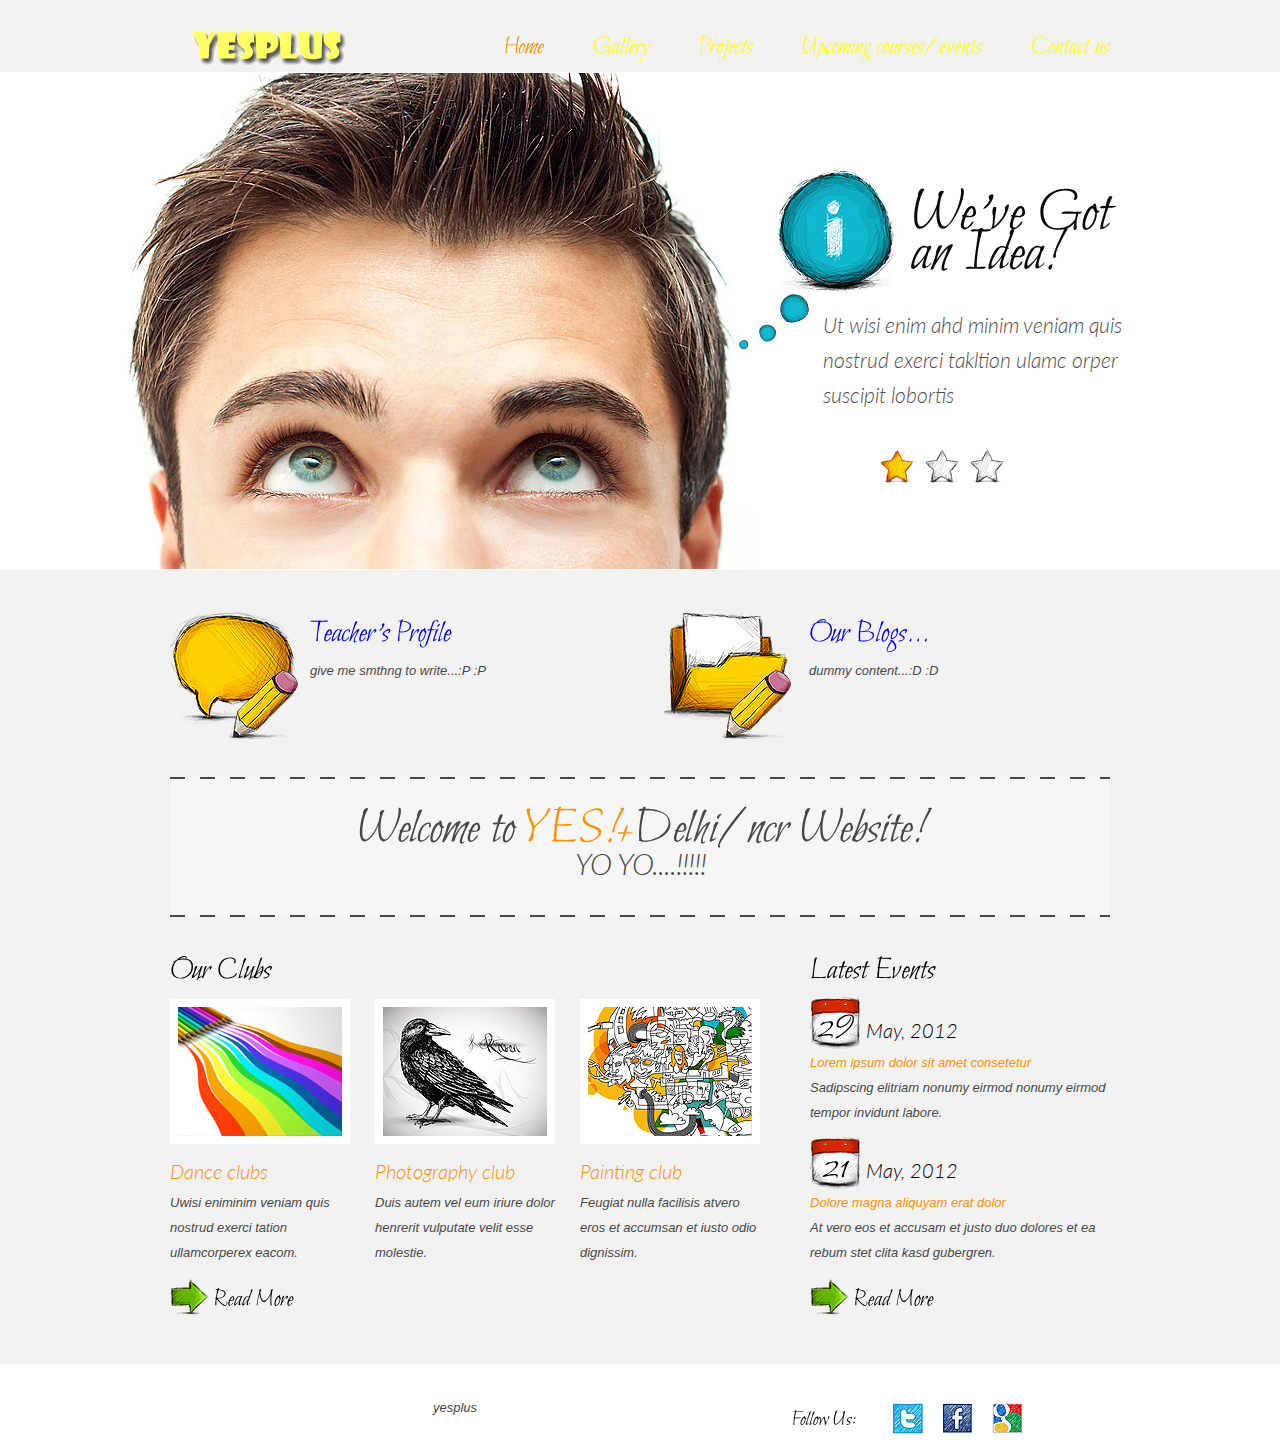
<file: site/index.html>
<!DOCTYPE html>
<html lang="en">
<head>
    <title>Home</title>
    <meta charset="utf-8">
    <link rel="stylesheet" type="text/css" media="screen" href="css/reset.css">
    <link rel="stylesheet" type="text/css" media="screen" href="css/grid_12.css">
    <link rel="stylesheet" type="text/css" media="screen" href="css/style.css">
    <link rel="stylesheet" type="text/css" media="screen" href="css/slider.css">
    <link href='http://fonts.googleapis.com/css?family=Lato:300italic' rel='stylesheet' type='text/css'>
    <script src="js/jquery-1.7.min.js"></script>
    <script src="js/jquery.easing.1.3.js"></script>
    <script src="js/cufon-yui.js"></script>
    <script src="js/cufon-replace.js"></script>
    <script src="js/Bilbo_400.font.js"></script>
    <script src="js/tms-0.4.1.js"></script>
    <script>
		$(document).ready(function(){				   	
			$('.slider')._TMS({
				show:0,
				pauseOnHover:true,
				prevBu:false,
				nextBu:false,
				playBu:false,
				duration:800,
				preset:'fade',
				pagination:true,
				pagNums:false,
				slideshow:7000,
				numStatus:false,
				banners:'fade',
				waitBannerAnimation:false,
				progressBar:false
			})		
		});
	</script>
	<!--[if lt IE 8]>
       <div style=' clear: both; text-align:center; position: relative;'>
         <a href="http://windows.microsoft.com/en-US/internet-explorer/products/ie/home?ocid=ie6_countdown_bannercode">
           <img src="http://storage.ie6countdown.com/assets/100/images/banners/warning_bar_0000_us.jpg" border="0" height="42" width="820" alt="You are using an outdated browser. For a faster, safer browsing experience, upgrade for free today." />
        </a>
      </div>
    <![endif]-->
    <!--[if lt IE 9]>
   		<script type="text/javascript" src="js/html5.js"></script>
    	<link rel="stylesheet" type="text/css" media="screen" href="css/ie.css">
	<![endif]-->
</head>
<body>
   <header> 
       <div> 
          <div>                 	
              <h1><a href="index.html"><img src="images/logo.gif" alt=""></a></h1> 
              <nav>  
                <ul class="menu">
                      <li class="current"><a href="index.html">Home</a></li>
                      <li><a href="polaroidgallery/fullscreen.html">Gallery</a></li>
                      <li><a href="projects/index.html">Projects</a></li>
                      <li><a href="products.html">Upcoming courses/events</a></li>
                      <li><a href="contacts.html">Contact us</a></li>
                  </ul>
              </nav>
              <div class="clear"></div>
          </div>
      </div>
    </header>  
    <div id="slide">
       <div class="slider">
          <ul class="items">
              <li><img src="images/slider-1.jpg" alt="" /><div class="banner"><p class="text-1">We've Got <strong>an Idea!</strong></p><p class="text-2">Ut wisi enim ahd minim veniam quis nostrud exerci takltion ulamc orper suscipit lobortis</p></div></li>
              <li><img src="images/slider-2.jpg" alt="" /><div class="banner"><p class="text-1">Here We <strong>Are!</strong></p><p class="text-2">Duis autem vel eum iriure dolor in hendrerit in vulputate velit esse molestie consequat.</p></div></li>
              <li><img src="images/slider-3.jpg" alt="" /><div class="banner"><p class="text-1">Stay <strong>Creative!</strong></p><p class="text-2">Feugiat nulla facilisis at vero erots et accumsan et iusto odio dignis sim qui blandit.</p></div></li>
              
               </ul>
       </div>
    </div>
  <!--==============================content================================-->
    <section id="content"><div class="ic">More Website Templates @ TemplateMonster.com. June 25, 2012!</div>
    	<div class="container_12">
        	<div class="grid_6 box-1">
				<img src="images/page1-img1.png" alt="">
                <div class="extra-wrap">
                	<h2><a href="teachers.html">Teacher's Profile</a></h2>
                    <p>give me smthng to write...:P :P</p>
                </div>
            </div>  
            <div class="grid_6 box-1">
				<img src="images/page1-img2.png" alt="">
                <div class="extra-wrap">
                	<h2><a href="blogs.html">Our Blogs...</a></h2>
                    <p>dummy content...:D :D</p>
                </div>
            </div>  
            <div class="grid_12 box-2">
            	<div>
                    <p class="text-3">Welcome to <span>YES!+</span>Delhi/ncr Website!</p>
                    <p class="text-4">YO YO....!!!!!</p>
                </div>
            </div>
            <div class="grid_8">
            	<h2 class="top-1">Our Clubs</h2>
                <div class="box-3">
                	<div>
                    	<img src="images/page1-img3.jpg" alt="" class="img-border">
                        <a href="#" class="link-2">Dance clubs</a>
                        <p>Uwisi eniminim veniam quis nostrud exerci tation ullamcorperex eacom.</p>
                    </div>
                	<div>
                    	<img src="images/page1-img4.jpg" alt="" class="img-border">
                        <a href="#" class="link-2">Photography club</a>
                        <p>Duis autem vel eum iriure dolor henrerit vulputate velit esse molestie.</p>
                    </div>
                	<div class="last">
                    	<img src="images/page1-img5.jpg" alt="" class="img-border">
                        <a href="#" class="link-2">Painting club</a>
                        <p>Feugiat nulla facilisis atvero eros et accumsan et iusto odio dignissim.</p>
                    </div>
                </div>
                <a href="#" class="button top-4">Read More</a>
            </div>
            <div class="grid_4">
            	<h2 class="top-1">Latest Events</h2>
                <div class="box-4 top-2">
                    <div class="date"><strong>29</strong><span>May, 2012</span></div>
                    <p><a href="#" class="link">Lorem ipsum dolor sit amet consetetur</a><br>Sadipscing elitriam nonumy eirmod nonumy eirmod tempor invidunt labore.</p>
                </div>
                <div class="box-4 top-3">
                    <div class="date"><strong>21</strong><span>May, 2012</span></div>
                    <p><a href="#" class="link">Dolore magna aliquyam erat dolor</a><br>At vero eos et accusam et justo duo dolores et ea rebum stet clita kasd gubergren.</p>
                </div>
                <a href="#" class="button top-4">Read More</a>
            </div>    
            <div class="clear"></div>
        </div>
    </section> 
<!--==============================footer=================================-->
  <footer>
      <p>yesplus<br> <a rel="nofollow" href="http://www.templatemonster.com/" target="_blank" class="link">
      <div class="soc-icons"><span>Follow Us:</span><a href="#"><img src="images/icon-1.jpg" alt=""></a><a href="#"><img src="images/icon-2.jpg" alt=""></a><a href="#"><img src="images/icon-3.jpg" alt=""></a></div>
  </footer>	
</body>
</html>
</file>
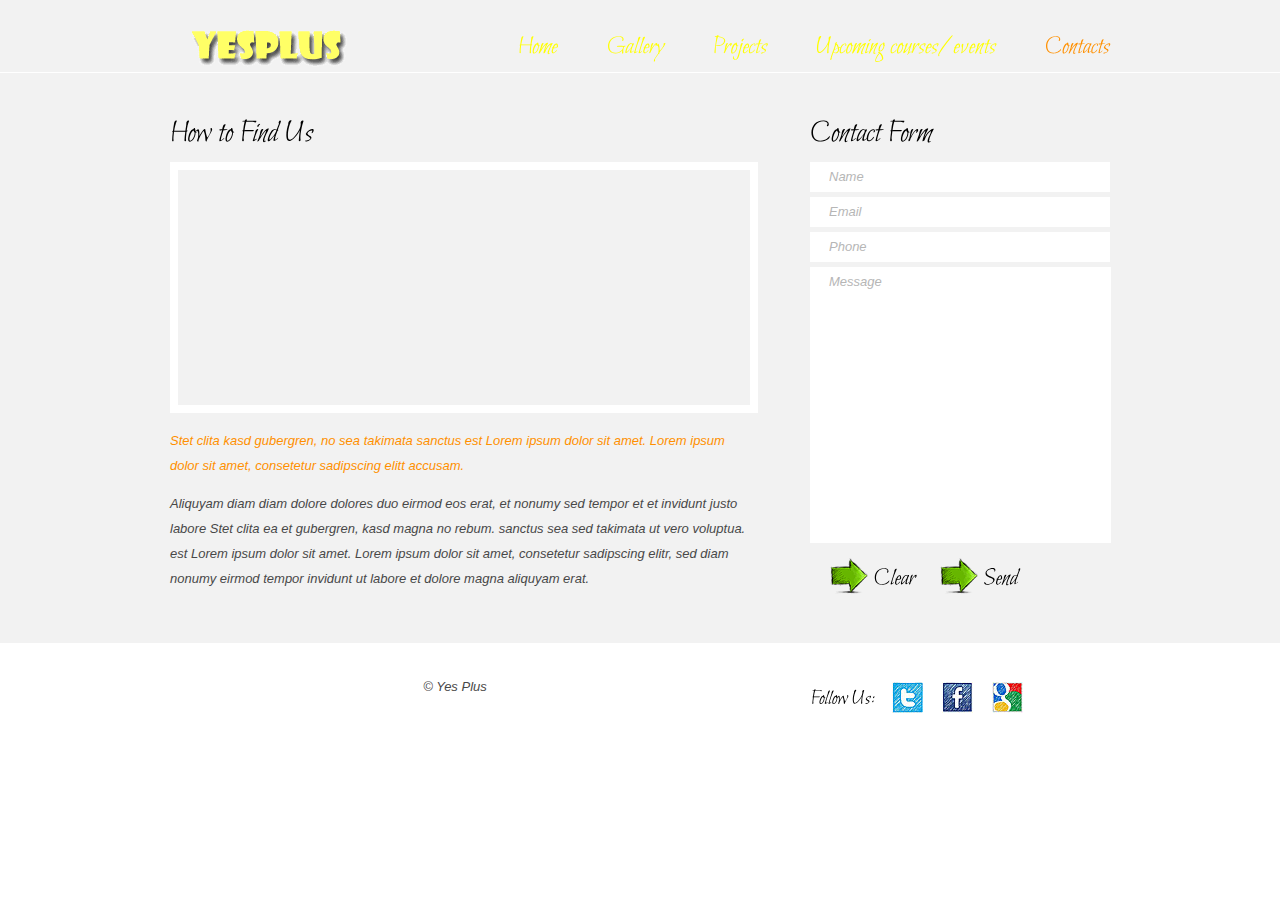
<file: site/contacts.html>
<!DOCTYPE html>
<html lang="en">
<head>
    <title>Contacts</title>
    <meta charset="utf-8">
    <link rel="stylesheet" type="text/css" media="screen" href="css/reset.css">
    <link rel="stylesheet" type="text/css" media="screen" href="css/grid_12.css">
    <link rel="stylesheet" type="text/css" media="screen" href="css/style.css">
    <link href='http://fonts.googleapis.com/css?family=Lato:300italic' rel='stylesheet' type='text/css'>
    <script src="js/jquery-1.7.min.js"></script>
    <script src="js/jquery.easing.1.3.js"></script>
    <script src="js/cufon-yui.js"></script>
    <script src="js/cufon-replace.js"></script>
    <script src="js/Bilbo_400.font.js"></script>
	<!--[if lt IE 8]>
       <div style=' clear: both; text-align:center; position: relative;'>
         <a href="http://windows.microsoft.com/en-US/internet-explorer/products/ie/home?ocid=ie6_countdown_bannercode">
           <img src="http://storage.ie6countdown.com/assets/100/images/banners/warning_bar_0000_us.jpg" border="0" height="42" width="820" alt="You are using an outdated browser. For a faster, safer browsing experience, upgrade for free today." />
        </a>
      </div>
    <![endif]-->
    <!--[if lt IE 9]>
   		<script type="text/javascript" src="js/html5.js"></script>
    	<link rel="stylesheet" type="text/css" media="screen" href="css/ie.css">
	<![endif]-->
</head>
<body>
   <header> 
       <div> 
          <div>                 	
              <h1><a href="index.html"><img src="images/logo.gif" alt=""></a></h1> 
              <nav>  
                <ul class="menu">
                      <li><a href="index.html">Home</a></li>
                      <li><a href="polaroidgallery/fullscreen.html">Gallery</a></li>
                      <li><a href="projects/index.html">Projects</a></li>
                      <li><a href="products.html">Upcoming courses/events</a></li>
                      <li class="current"><a href="contacts.html">Contacts</a></li>
                  </ul>
              </nav>
              <div class="clear"></div>
          </div>
      </div>
    </header>  
  <!--==============================content================================-->
    <section id="content"><div class="ic">More Website Templates @ TemplateMonster.com. June 25, 2012!</div>
    	<div class="container_12 top">
        	<div class="grid_8">
            	<h2>How to Find Us</h2>
                <div class="map img-border">
                  <iframe src="http://maps.google.com/maps?f=q&amp;source=s_q&amp;hl=en&amp;geocode=&amp;q=Brooklyn,+New+York,+NY,+United+States&amp;aq=0&amp;sll=37.0625,-95.677068&amp;sspn=61.282355,146.513672&amp;ie=UTF8&amp;hq=&amp;hnear=Brooklyn,+Kings,+New+York&amp;ll=40.649974,-73.950005&amp;spn=0.01628,0.025663&amp;z=14&amp;iwloc=A&amp;output=embed"></iframe>
                </div>
                <div class="right-1">
                	<p class="clr-1 p2">Stet clita kasd gubergren, no sea takimata sanctus est Lorem ipsum dolor sit amet. Lorem ipsum dolor sit amet, consetetur sadipscing elitt accusam.</p>
					<p>Aliquyam diam diam dolore dolores duo eirmod eos erat, et nonumy sed tempor et et invidunt justo labore Stet clita ea et gubergren, kasd magna no rebum. sanctus sea sed takimata ut vero voluptua. est Lorem ipsum dolor sit amet. Lorem ipsum dolor sit amet, consetetur sadipscing elitr, sed diam nonumy eirmod tempor invidunt ut labore et dolore magna aliquyam erat.</p>
				</div>
            </div>
            <div class="grid_4">
            	<h2>Contact Form</h2>
            	<form id="form" method="post" >
                    <fieldset>
                      <label><input type="text" value="Name" onBlur="if(this.value=='') this.value='Name'" onFocus="if(this.value =='Name' ) this.value=''"></label>
                      <label><input type="text" value="Email" onBlur="if(this.value=='') this.value='Email'" onFocus="if(this.value =='Email' ) this.value=''"></label>
                      <label><input type="text" value="Phone" onBlur="if(this.value=='') this.value='Phone'" onFocus="if(this.value =='Phone' ) this.value=''"></label>
                      <label><textarea onBlur="if(this.value==''){this.value='Message'}" onFocus="if(this.value=='Message'){this.value=''}">Message</textarea></label>
                      <div class="btns"><a href="#" class="button">Clear</a><a href="#" class="button" onClick="document.getElementById('form').submit()">Send</a></div>
                    </fieldset>  
                  </form> 
            </div>
            <div class="clear"></div>
        </div>
    </section> 
<!--==============================footer=================================-->
  <footer>
      <p>© Yes Plus<br> 
            <div class="soc-icons"><span>Follow Us:</span><a href="#"><img src="images/icon-1.jpg" alt=""></a><a href="#"><img src="images/icon-2.jpg" alt=""></a><a href="#"><img src="images/icon-3.jpg" alt=""></a></div>
  </footer>	
</body>
</html>
</file>
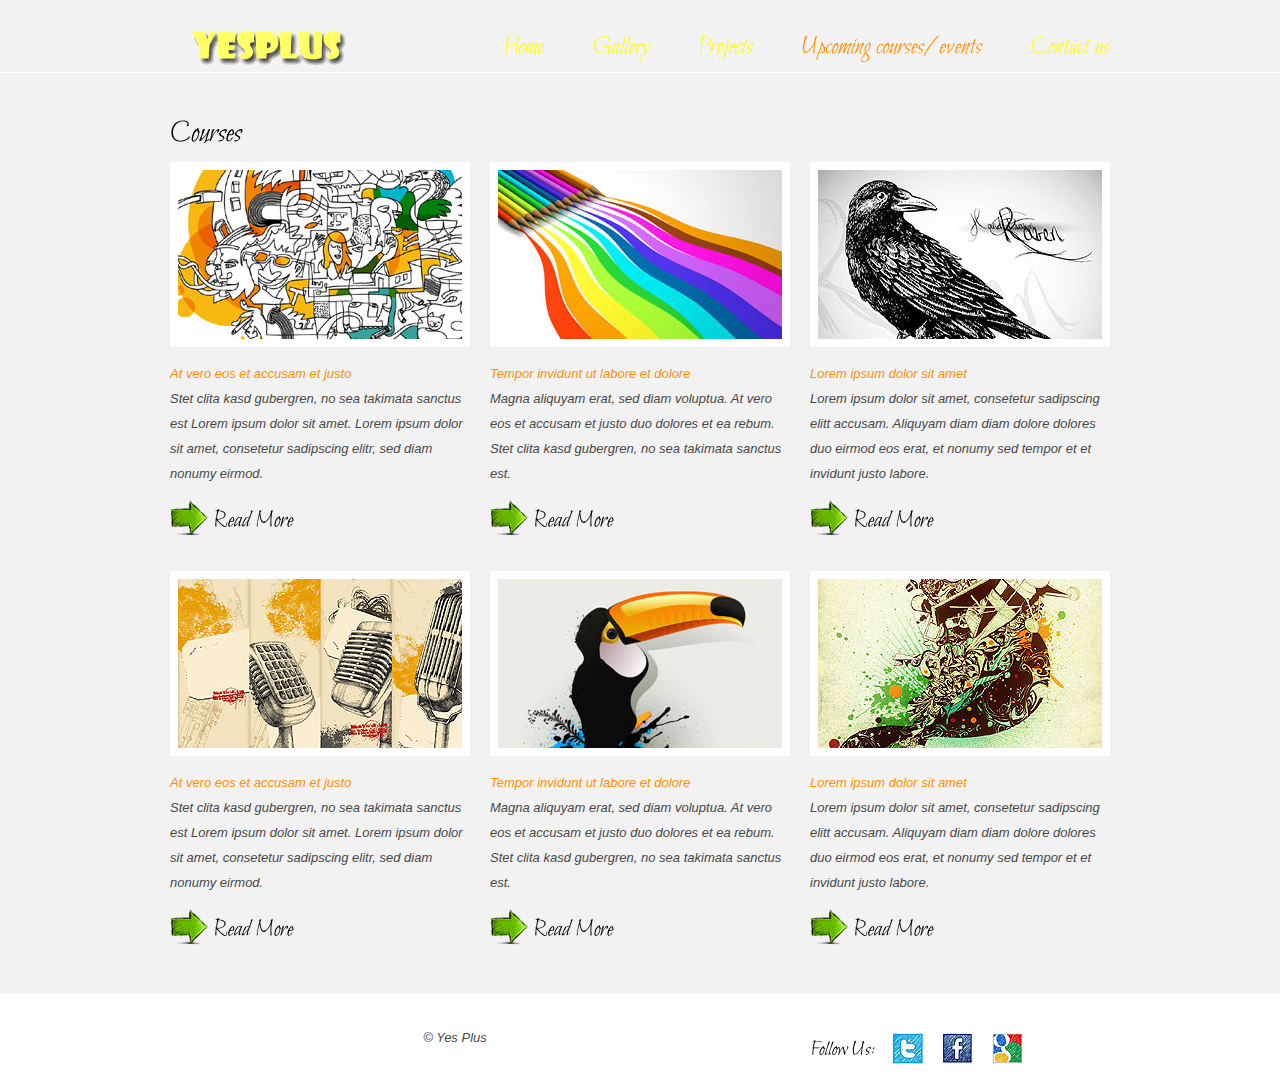
<file: site/products.html>
<!DOCTYPE html>
<html lang="en">
<head>
    <title>Products</title>
    <meta charset="utf-8">
    <link rel="stylesheet" type="text/css" media="screen" href="css/reset.css">
    <link rel="stylesheet" type="text/css" media="screen" href="css/grid_12.css">
    <link rel="stylesheet" type="text/css" media="screen" href="css/style.css">
    <link href='http://fonts.googleapis.com/css?family=Lato:300italic' rel='stylesheet' type='text/css'>
    <script src="js/jquery-1.7.min.js"></script>
    <script src="js/jquery.easing.1.3.js"></script>
    <script src="js/cufon-yui.js"></script>
    <script src="js/cufon-replace.js"></script>
    <script src="js/Bilbo_400.font.js"></script>
	<!--[if lt IE 8]>
       <div style=' clear: both; text-align:center; position: relative;'>
         <a href="http://windows.microsoft.com/en-US/internet-explorer/products/ie/home?ocid=ie6_countdown_bannercode">
           <img src="http://storage.ie6countdown.com/assets/100/images/banners/warning_bar_0000_us.jpg" border="0" height="42" width="820" alt="You are using an outdated browser. For a faster, safer browsing experience, upgrade for free today." />
        </a>
      </div>
    <![endif]-->
    <!--[if lt IE 9]>
   		<script type="text/javascript" src="js/html5.js"></script>
    	<link rel="stylesheet" type="text/css" media="screen" href="css/ie.css">
	<![endif]-->
</head>
<body>
   <header> 
       <div> 
          <div>                 	
              <h1><a href="index.html"><img src="images/logo.gif" alt=""></a></h1> 
              <nav>  
                <ul class="menu">
                      <li><a href="index.html">Home</a></li>
                      <li><a href="polaroidgallery/fullscreen.html">Gallery</a></li>
                      <li><a href="projects/index.html">Projects</a></li>
                      <li class="current"><a href="products.html">Upcoming courses/events</a></li>
                      <li><a href="contacts.html">Contact us</a></li>
                  </ul>
              </nav>
              <div class="clear"></div>
          </div>
      </div>
    </header>  
  <!--==============================content================================-->
    <section id="content"><div class="ic">More Website Templates @ TemplateMonster.com. June 25, 2012!</div>
    	<div class="container_12 top">
        	<div class="grid_12">
            	<h2 class="p5">Courses</h2>
            </div>
            <div class="grid_4">
            	<div>
                    <img src="images/page4-img1.jpg" alt="" class="img-border">
                    <p class="top-4"><a href="#" class="link">At vero eos et accusam et justo</a><br>
    Stet clita kasd gubergren, no sea takimata sanctus est Lorem ipsum dolor sit amet. Lorem ipsum dolor sit amet, consetetur sadipscing elitr, sed diam nonumy eirmod.</p>
                    <a href="#" class="button top-4">Read More</a>
                </div>
                <div class="top-7">
                    <img src="images/page4-img4.jpg" alt="" class="img-border">
                    <p class="top-4"><a href="#" class="link">At vero eos et accusam et justo</a><br>
    Stet clita kasd gubergren, no sea takimata sanctus est Lorem ipsum dolor sit amet. Lorem ipsum dolor sit amet, consetetur sadipscing elitr, sed diam nonumy eirmod.</p>
                    <a href="#" class="button top-4">Read More</a>
                </div>
            </div>
            <div class="grid_4">
            	<div>
                    <img src="images/page4-img2.jpg" alt="" class="img-border">
                    <p class="top-4"><a href="#" class="link">Tempor invidunt ut labore et dolore</a><br>
    Magna aliquyam erat, sed diam voluptua. At vero eos et accusam et justo duo dolores et ea rebum. Stet clita kasd gubergren, no sea takimata sanctus est.</p>
                    <a href="#" class="button top-4">Read More</a>
                </div>
                <div class="top-7">
                    <img src="images/page4-img5.jpg" alt="" class="img-border">
                    <p class="top-4"><a href="#" class="link">Tempor invidunt ut labore et dolore</a><br>
    Magna aliquyam erat, sed diam voluptua. At vero eos et accusam et justo duo dolores et ea rebum. Stet clita kasd gubergren, no sea takimata sanctus est.</p>
                    <a href="#" class="button top-4">Read More</a>
                </div>
            </div>
            <div class="grid_4">
            	<div>
                    <img src="images/page4-img3.jpg" alt="" class="img-border">
                    <p class="top-4"><a href="#" class="link">Lorem ipsum dolor sit amet</a><br>
    Lorem ipsum dolor sit amet, consetetur sadipscing elitt accusam. Aliquyam diam diam dolore dolores duo eirmod eos erat, et nonumy sed tempor et et invidunt justo labore.</p>
                    <a href="#" class="button top-4">Read More</a>
                </div>
                <div class="top-7">
                    <img src="images/page4-img6.jpg" alt="" class="img-border">
                    <p class="top-4"><a href="#" class="link">Lorem ipsum dolor sit amet</a><br>
    Lorem ipsum dolor sit amet, consetetur sadipscing elitt accusam. Aliquyam diam diam dolore dolores duo eirmod eos erat, et nonumy sed tempor et et invidunt justo labore.</p>
                    <a href="#" class="button top-4">Read More</a>
                </div>
            </div>
            <div class="clear"></div>
        </div>
    </section> 
<!--==============================footer=================================-->
  <footer>
      <p>© Yes Plus<br> 
            <div class="soc-icons"><span>Follow Us:</span><a href="#"><img src="images/icon-1.jpg" alt=""></a><a href="#"><img src="images/icon-2.jpg" alt=""></a><a href="#"><img src="images/icon-3.jpg" alt=""></a></div>
  </footer>	
</body>
</html>
</file>
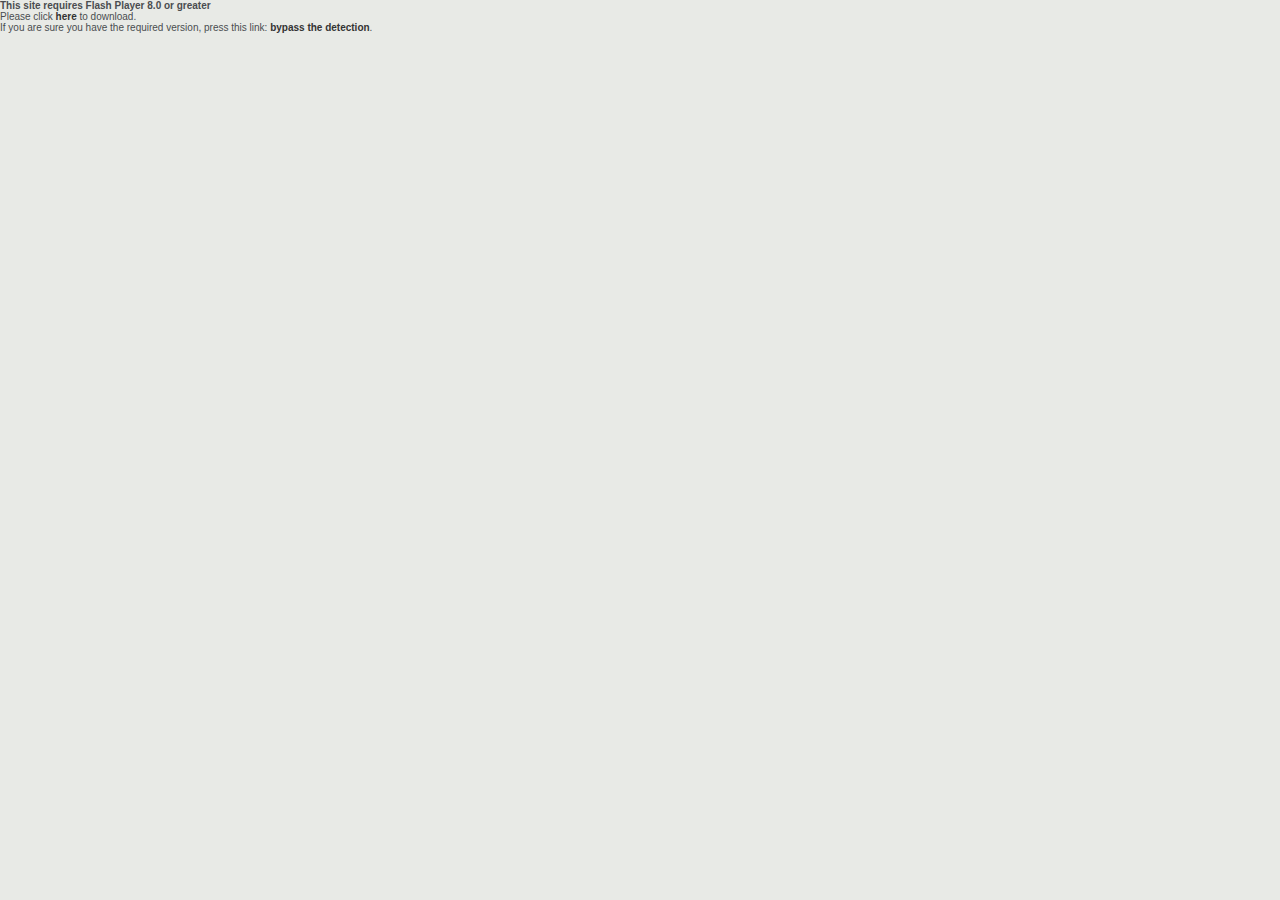
<file: site/polaroidgallery/flickr_example.html>
<!DOCTYPE html PUBLIC "-//W3C//DTD XHTML 1.0 Transitional//EN" "http://www.w3.org/TR/xhtml1/DTD/xhtml1-transitional.dtd">
<html xmlns="http://www.w3.org/1999/xhtml">
<head>
<meta http-equiv="Content-Type" content="text/html; charset=ISO-8859-1" />
<title>Polaroid Gallery v.1.01</title>
<script type="text/javascript" src="_inc/swfobject.js"></script>
<link href="_inc/styles.css" rel="stylesheet" type="text/css" />
</head>

<body>
  <div id="fullscreendemo">
  <strong>This site requires Flash Player 8.0 or greater</strong><br />
  Please click <a href="http://www.adobe.com/products/flashplayer/">here</a> to download.<br />
  If you are sure you have the required version, press this link: <a href="readme.html?detectflash=false">bypass the detection</a>.
  </div>
<script type="text/javascript">
//<![CDATA[
var so = new SWFObject("polaroid.swf", "polaroid", "100%", "100%", "8", "#FFFFFF");
// I picked this id random
so.addVariable("flickrID","49749008@N00");
// pretty black and white photos
so.addVariable("flickrTAGS","BlackandWhite");
so.write("fullscreendemo");
//]]>
</script>
</body>
</html>
</file>
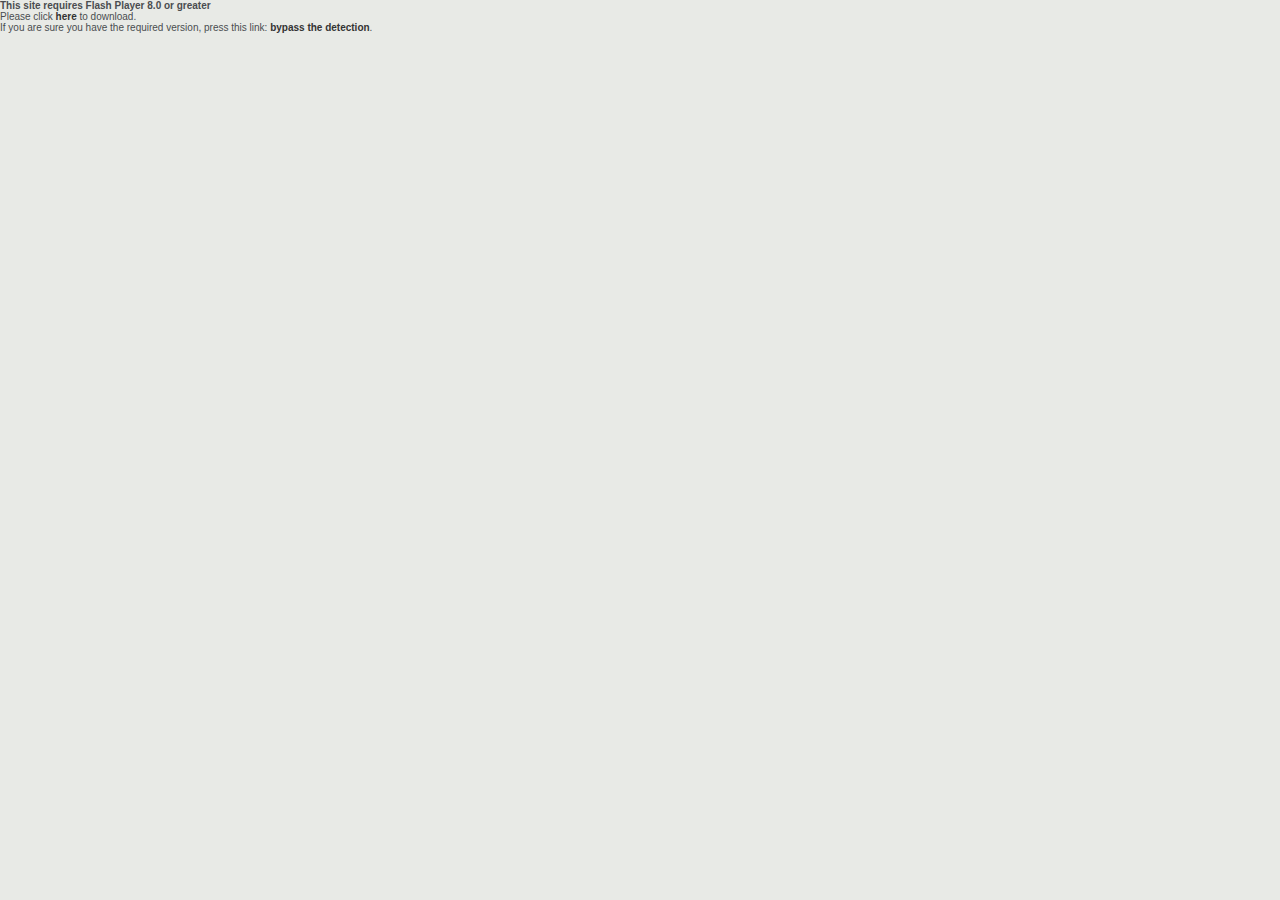
<file: site/polaroidgallery/fullscreen.html>
<!DOCTYPE html PUBLIC "-//W3C//DTD XHTML 1.0 Transitional//EN" "http://www.w3.org/TR/xhtml1/DTD/xhtml1-transitional.dtd">
<html xmlns="http://www.w3.org/1999/xhtml">
<head>
<meta http-equiv="Content-Type" content="text/html; charset=ISO-8859-1" />
<title>Polaroid Gallery v.1.01</title>
<script type="text/javascript" src="_inc/swfobject.js"></script>
<link href="_inc/styles.css" rel="stylesheet" type="text/css" />
</head>

<body>
  <div id="fullscreendemo">
  <strong>This site requires Flash Player 8.0 or greater</strong><br />
  Please click <a href="http://www.adobe.com/products/flashplayer/">here</a> to download.<br />
  If you are sure you have the required version, press this link: <a href="readme.html?detectflash=false">bypass the detection</a>.
  </div>
<script type="text/javascript">
//<![CDATA[
var so = new SWFObject("polaroid.swf", "polaroid", "100%", "100%", "8", "#FFFFFF");
// specify the url to the xml-file, default is photos.xml
so.addVariable("xmlURL","photos.xml");
so.write("fullscreendemo");
//]]>
</script>
</body>
</html>
</file>
<file: site/css/grid_12.css>
.container_12{margin-left:auto;margin-right:auto;width:960px}
.grid_1,.grid_2,.grid_3,.grid_4,.grid_5,.grid_6,.grid_7,.grid_8,.grid_9,.grid_10,.grid_11,.grid_12{display:inline;float:left;position:relative;margin:0 10px}.alpha{margin-left:0}.omega{margin-right:0}.container_12 .grid_1{width:60px}.container_12 .grid_2{width:140px}.container_12 .grid_3{width:220px}.container_12 .grid_4{width:300px}.container_12 .grid_5{width:380px}.container_12 .grid_6 {width:460px}.container_12 .grid_7{width:540px}.container_12 .grid_8{width:620px}.container_12 .grid_9{width:700px}.container_12 .grid_10{width:780px}.container_12 .grid_11{width:860px}.container_12 .grid_12{width:940px}.container_12 .prefix_1{padding-left:80px}.container_12 .prefix_2{padding-left:160px}.container_12 .prefix_3{padding-left:240px}.container_12 .prefix_4{padding-left:320px}.container_12 .prefix_5{padding-left:400px}.container_12 .prefix_6{padding-left:480px}.container_12 .prefix_7{padding-left:560px}.container_12 .prefix_8{padding-left:640px}.container_12 .prefix_9{padding-left:720px}.container_12 .prefix_10{padding-left:800px}.container_12 .prefix_11{padding-left:880px}.container_12 .suffix_1{padding-right:80px}.container_12 .suffix_2{padding-right:160px}.container_12 .suffix_3{padding-right:240px}.container_12 .suffix_4{padding-right:320px}.container_12 .suffix_5{padding-right:400px}.container_12 .suffix_6{padding-right:480px}.container_12 .suffix_7{padding-right:560px}.container_12 .suffix_8{padding-right:640px}.container_12 .suffix_9{padding-right:720px}.container_12 .suffix_10{padding-right:800px}.container_12 .suffix_11{padding-right:880px}.container_12 .push_1{left:80px}.container_12 .push_2{left:160px}.container_12 .push_3{left:240px}.container_12 .push_4{left:320px}.container_12 .push_5{left:400px}.container_12 .push_6{left:480px}.container_12 .push_7{left:560px}.container_12 .push_8{left:640px}.container_12 .push_9{left:720px}.container_12 .push_10{left:800px}.container_12 .push_11{left:880px}.container_12 .pull_1{left:-80px}.container_12 .pull_2{left:-160px}.container_12 .pull_3{left:-240px}.container_12 .pull_4{left:-320px}.container_12 .pull_5{left:-400px}.container_12 .pull_6{left:-480px}.container_12 .pull_7{left:-560px}.container_12 .pull_8{left:-640px}.container_12 .pull_9{left:-720px}.container_12 .pull_10{left:-800px}.container_12 .pull_11{left:-880px}.clear {clear:both;display:block;overflow:hidden;visibility:hidden;width:0;height:0}.clearfix:after{clear:both;content:' ';display:block;font-size:0;line-height:0;visibility:hidden;width:0;height:0}.clearfix{display:inline-block}
* html .clearfix{height:1%}.clearfix{display:block}
</file>
<file: site/css/style.css>
/* Global properties ======================================================== */
html, body {width:100%; padding:0; margin:0;}

body { 	 
	font: 13px/25px Arial, Helvetica, sans-serif;
	color:#484848;
	min-width:1080px;
	font-style:italic;
	background: #fff;
}
.ic {border:0;float:right;background:#fff;color:#f00;width:50%;line-height:10px;font-size:10px;margin:-220% 0 0 0;overflow:hidden;padding:0}
/***********************************************************************/
a {text-decoration:none; cursor:pointer;text-decoration:none; }
a:hover {text-decoration:none;}

.button {background:url(../images/button.png) 0 0 no-repeat; color:#000; font-size:24px; line-height:30px; display:inline-block; padding: 2px 0 5px 43px;}
.button:hover {color:#579700;}

.link {color:#ff9000; text-decoration:none; }
.link:hover {text-decoration:underline;}

.link-2 {font-family: 'Lato', sans-serif; font-weight:300; font-style:italic; color:#ff9000; font-size:20px; line-height:25px; text-decoration:none; }
.link-2:hover {text-decoration:underline;}

.clr-1 { color:#ff9000;}

.text-1 {font-weight:normal; color:#000; font-size:60px; line-height:72px;}
.text-1 strong {font-weight:normal; margin-top:-32px; display:block;}
.text-2 {font-family: 'Lato', sans-serif; font-weight:300; font-style:italic; color:#484848; font-size:21px; line-height:35px;}

.text-3 {font-weight:normal; color:#484848; font-size:50px; line-height:60px;}
.text-3 span {color:#ff9000;}
.text-4 {font-family: 'Lato', sans-serif; font-weight:300; font-style:italic; color:#484848; font-size:30px; line-height:36px; letter-spacing:-1px;}

h2 { font-size:31px; line-height:40px; color:#000; font-weight:normal; }

ul {margin:0; padding:0;list-style-image:none;}
ul.list-1 li {padding:0px 0 0px 25px; line-height:25px; background:url(../images/marker.png) 0 5px no-repeat;}
ul.list-1 li a {color:#484848;}
ul.list-1 li a:hover {color:#457c00;}

/******************************************************************/
.clear {clear:both; line-height:0; font-size:0; width:100%;}
.wrapper {width:100%; overflow:hidden; position:relative}
.wrap {overflow:hidden; position:relative}
.extra-wrap {overflow:hidden;}
.fleft {float:left;}
.fright {float:right;}
.img-indent {float:left; margin:4px 18px 0px 0;}	
.line-height {line-height:18px;}
.last {margin-right:0px !important; padding-right:0px !important;}

.top {padding-top:37px;}
.top-1 {margin-top:30px;}
.top-2 {margin-top:10px;}
.top-3 {margin-top:12px;}
.top-4 {margin-top:14px;}
.top-5 {margin-top:8px !important;}
.top-6 {margin-top:13px;}
.top-7 {margin-top:34px;}

.left-1 { margin-left:13px;}

.right-1 {margin-right:40px;}

.bot-0 {padding-bottom:0 !important; margin-bottom:0 !important;}

.pad-1 {margin-top:44px; margin-bottom:33px;}

.p1 {padding-bottom:25px;}
.p2 {padding-bottom:13px;}
.p3 {padding-bottom:10px;}
.p4 {padding-bottom:17px;}
.p5 {padding-bottom:12px;}

/*********************************header*************************************/
header{ width:100%; background:url(../images/header-bg.gif) 0 0 repeat; border-bottom:#fff 1px solid;}
header>div>div {width:960px; margin:0 auto;}
h1 {display:inline-block; z-index:1111; margin:16px 0px 0 10px; position:relative; float:left;}

nav {display:inline-block; z-index:1111; position:relative; float:right;}


ul.menu {margin:28px 10px 0px 0px; display:inline-block;}
ul.menu li {float:left; line-height:30px; margin:0px 0px 0px 48px;}
ul.menu li:hover, ul.menu li.current {}
ul.menu li a {font-size:25px; line-height:30px; color:#ffff00; display:inline-block; }
ul.menu li a:hover , ul.menu li.current a { color:#ff9000; }

/*********************************content*************************************/
#content {width:100%;padding:0px 0px 48px 0; background:#f2f2f2;}

.img-border {border:#fff 8px solid;}

.box-1 {overflow:hidden; padding:40px 0 34px;}
.box-1 img {float:left; margin-top:-3px;}
.box-1 h2 {margin-bottom:8px;}

.box-2 {background: url(../images/line-1.gif) 0 0 repeat-x #f6f6f6;}
.box-2>div {background: url(../images/line-1.gif) 0 bottom repeat-x; padding:15px 0 36px 0; text-align:center;}
.box-2>div p.text-4 {margin-top:-7px;}

.box-3 {overflow:hidden; padding:12px 0 0 0;}
.box-3>div { width:180px; float:left; margin-right:25px;}
.box-3>div a.link-2 {display:inline-block; margin:15px 0 6px 0;}

.box-4 {}
.date {overflow:hidden;}
.date strong {display:inline-block; background:url(../images/date.png) 0 0 no-repeat; width:51px; height:53px; float:left; margin-right:5px;font-weight:normal; color:#000; font-size:40px; line-height:48px; text-align:center;}
.date span {font-family: 'Lato', sans-serif; font-weight:300; font-style:italic; color:#000; font-size:20px; line-height:24px; display:inline-block; overflow:hidden; margin-top:21px;}

.box-5 {overflow:hidden; padding-top:8px;}
.box-5 img {margin:4px 10px 0 0;}

.box-6 {overflow:hidden; margin-top:13px;}
.box-6>div { width:290px; float:left; margin-right:35px;}
.box-6 a.link-2 {display:inline-block; margin-bottom:3px;}

.box-7 {overflow:hidden; margin-top:10px;}
.box-7>div { width:290px; float:left; margin-right:35px;}
.box-7 a.link-2 {display:inline-block; margin-bottom:3px;}

/****************************footer************************/
footer {width:950px; overflow:hidden; margin:0 auto; padding:31px 0px 20px 0; }
footer p {float:left; text-align:center; width:580px; }
.soc-icons {overflow:hidden; float:right; margin:8px 73px 0 0;}
.soc-icons span {display:inline-block; float:left;  color:#000; font-size:20px; line-height:27px; margin-right:17px;}
.soc-icons a {display:inline-block; float:left; margin-right:19px;}
.soc-icons a:hover img {opacity:0.7;}

/**********************form**********************/
.map {width:572px; height:235px; margin:12px 0 15px 0;}
.map iframe {width:572px; height:235px;}

#form { margin: 12px 0 0px 0px; width:300px; }
#form input {border:#fff 1px solid; background:#fff;font: 13px Arial, Helvetica, sans-serif;color:#b6b6b6; font-style:italic; padding:5px 9px 6px 18px;outline: medium none;width: 271px; height:17px; float:left;}
#form textarea {border:#fff 1px solid; background:#fff;font: 13px Arial, Helvetica, sans-serif;color:#b6b6b6; font-style:italic;  height: 268px;outline: medium none;overflow: auto;padding: 6px 0px 0px 18px;width: 281px;resize:none;margin:0px 0 0 0;float:left;}
#form label {position:relative;overflow:hidden;display: block;min-height:35px;}
.btns {text-align:left; width:300px; padding-top:15px;}
.btns a {display:inline-block; margin:0 4px 0 20px;}
</file>
<file: site/css/slider.css>
/*--------- slider ---------*/
#slide {width:100%;  
		height:496px; 
		overflow:hidden; 
		z-index:777;
		margin:0 auto;
		position: relative;
		background:#fff;
		border-bottom:#fff 1px solid;
		}

.slider {width:1080px; 
		height:496px;
		overflow:hidden; 
		position:relative; 
		margin:0 auto;
		}
		
.items { display:none;}

.pagination { position:absolute; bottom:84px; right:165px; display:inline-block; z-index:111;}
.pagination li {float:left; margin-right:10px; position:relative;	}
.pagination li a { display:inline-block; width:35px; height:36px; background:url(../images/pagination.png) right 0 no-repeat;}
.pagination li.current a, .pagination li:hover a { background:url(../images/pagination.png) 0 0 no-repeat;}

.banner {position:absolute; z-index:100; top:97px; left:723px; width:320px;}
.banner .text-1 {display:block; margin-left:88px; margin-bottom:25px; background:#fff;}
.banner .text-2 {background:#fff;}
</file>
<file: site/css/ie.css>
*+html{overflow:auto;}
.soc-icons a:hover img  { filter:alpha(opacity=70); background:#fff;}
</file>
<file: site/polaroidgallery/_inc/styles.css>
/* CSS For Polaroid Gallery */

html, body {
	height:100%;
	width:100%;
	margin:0;
	font:10px Arial, Helvetica, sans-serif;
	color:#4a4d50;
	background:#e8eae6;
}
a {
	color:#333333;
	font-weight:bold;
	text-decoration:none;
}
h1 {
	font-size:30px;
	margin:15px 0 5px 0;
}
h2 {
	font-size:16px;
	border-bottom:1px solid #979a9d;
	margin:0 0 2px 0;
}
p {
	margin:4px 0 10px 0;
	font-size:10px;
}
#wrapper {
	margin:0 auto;
	width:815px;
}
#header {
	border-top:5px solid #4a4d50;
	border-bottom:1px solid #4a4d50;
	margin:0 0 15px 0;
}
#demo {
	height:600px;
	width:600px;
	margin:0 15px 0 0;
}
#flickr {
	background:url(flickr.gif) no-repeat;
	padding:0 0 0 110px;
	margin:5px 0 0 0;
}
#fullscreendemo {
	height:100%;
	width:100%;
}
#left {
	float:left;
	width:600px;
}
#right {
	width:200px;
	float:right;
}
ul {
	margin:0;
	padding:0;
	margin:4px 0 10px 0;
}
ul ul {
	padding: 0 0 0 20px;
	margin:0;
}
li {
	font-style:italic;
	list-style:none;
	font-weight:bold;
}
li li {
	font-style:normal;
	list-style:circle;
	margin:5px 0 0 0;
	font-weight:normal;
}
</file>
